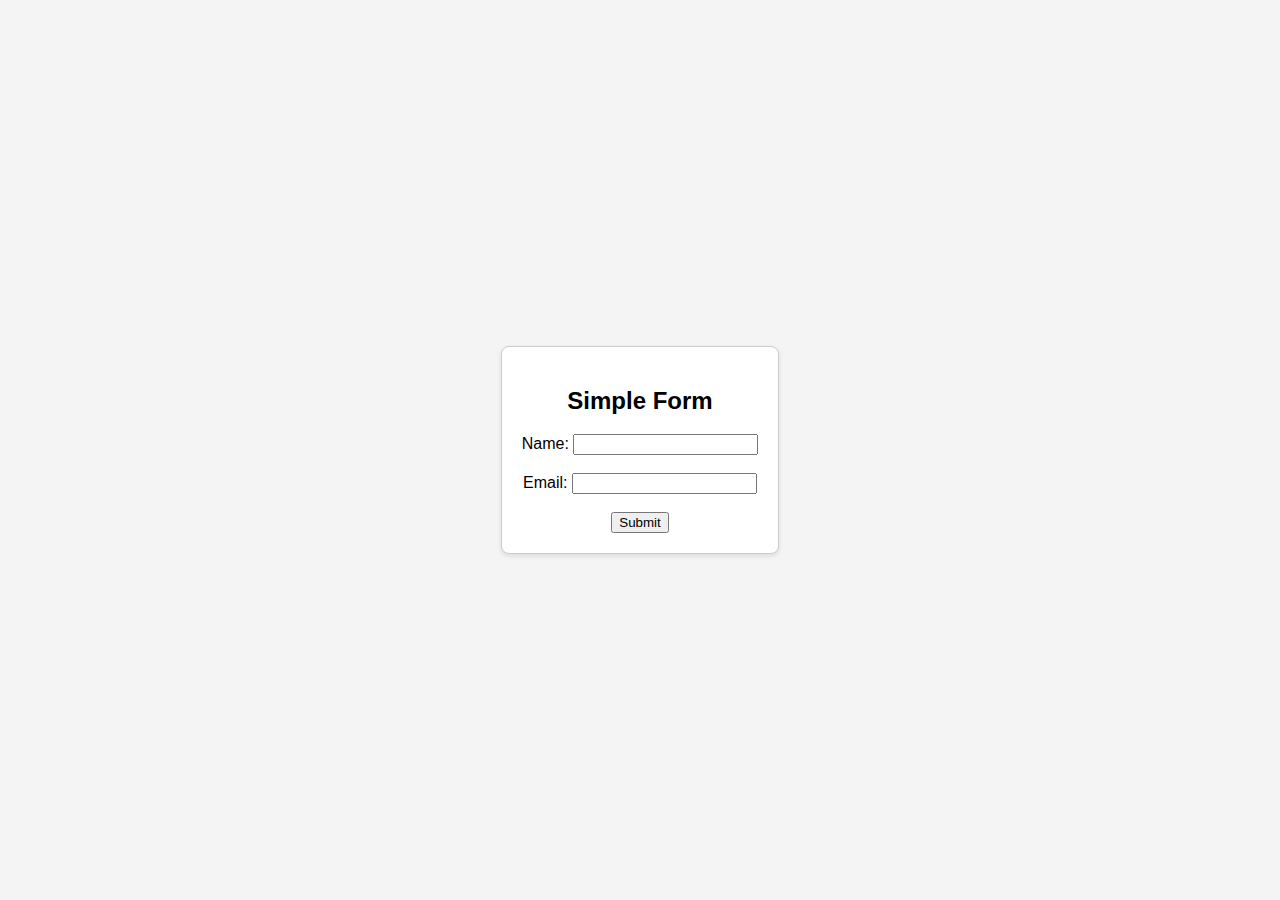
<file: Form_MidtermExam_Nov_6_2025/form.html>
<!DOCTYPE html>
<html lang="en">
<head>
    <meta charset="UTF-8">
    <title>Simple Input Form by Ofilanda</title>
    <link rel="stylesheet" href="design.css">
</head>
<body>

    <div class="container">
    <h2>Simple Form</h2>

    <form action="output.php" method="post">
        
        <label for="user_name">Name:</label>
        <input type="text" id="user_name" name="user_name">
        <br><br>

        <label for="email_add">Email:</label>
        <input type="text" id="email_add" name="email_add">
        <br><br>

        <input type="submit" value="Submit">

    </form>
    </div>
</body>
</html>
</file>
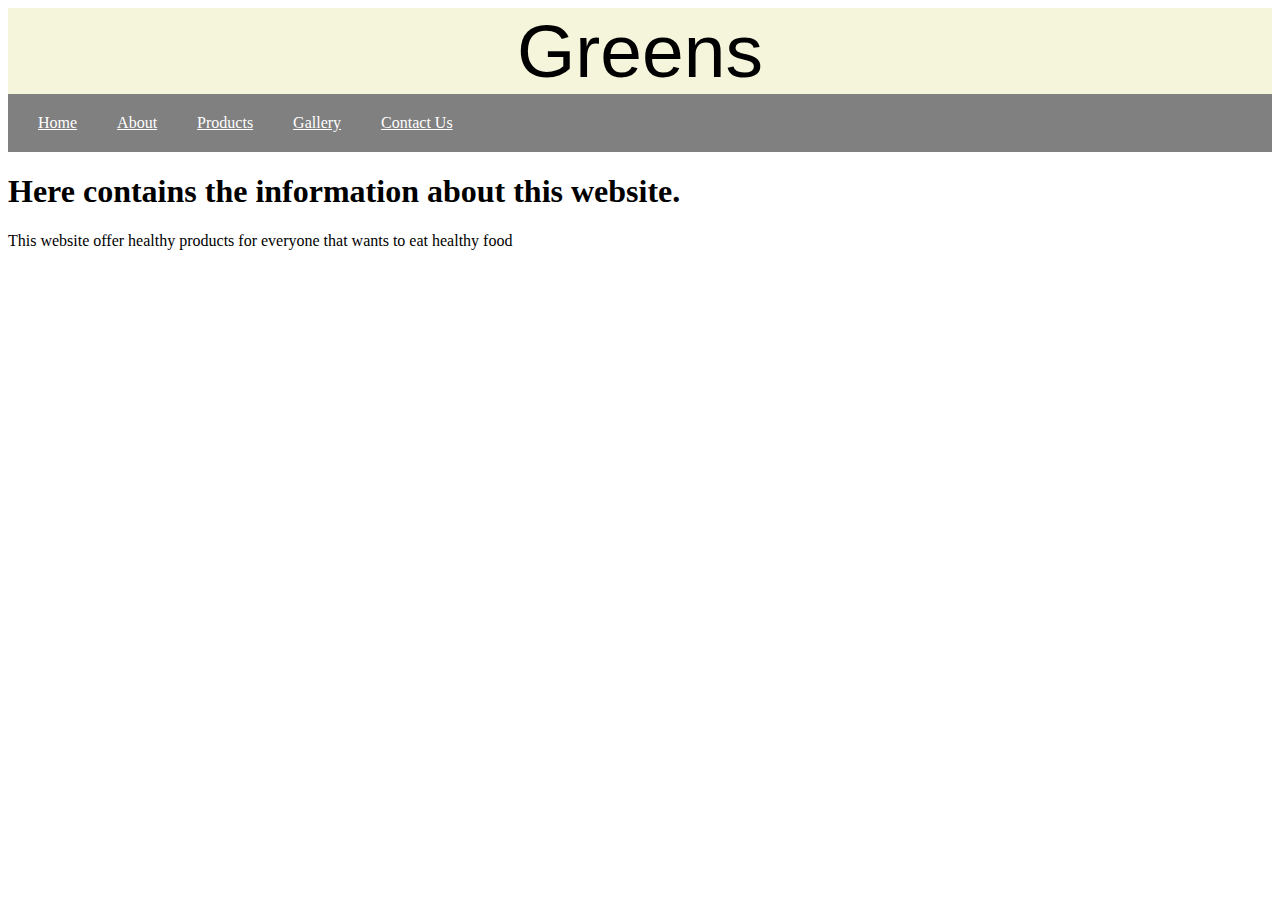
<file: Prelim Exam_09-25-25/About.html>
<!DOCTYPE html>
<html>
    <head>
        <style>
            header {
                background-color: beige;
                text-align: center;
                font-family: Arial;
                font-size: 75px;
            }

            .navbar{
                display: flex;
                background-color: gray;
                padding: 10px;
            }

            .navbar a{
                color: white;
                padding: 10px 20px;
                text-align:center;
            }

            .navbar a:hover{
                border-radius: 5px;
                background-color: white;
                opacity: 25%;
            }

            

        </style>
    </head>
    <body>
        <title>Prelim Exam</title>
        <header>Greens</header>

        <div class="navbar">
            <a href="Home.html">Home</a>
            <a href="About.html">About</a>
            <a href="Products.html">Products</a>
            <a href="Gallery.html">Gallery</a>
            <a href="Contact Us.html">Contact Us</a>
        </div>


        <h1>Here contains the information about this website.</h1>
        <p>This website offer healthy products for everyone that wants to eat healthy food </p>


    </body>
</html>
</file>
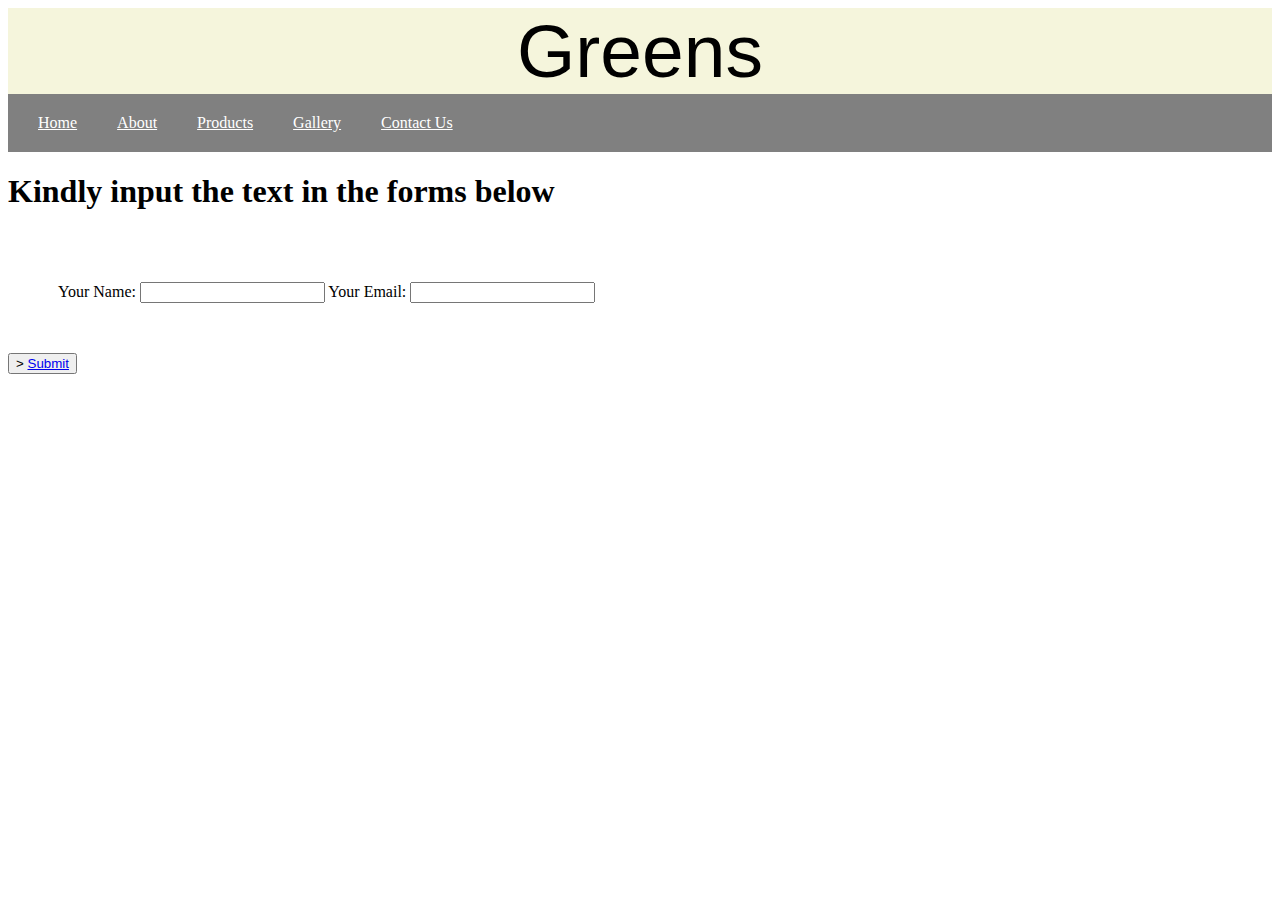
<file: Prelim Exam_09-25-25/Contact Us.html>
<!DOCTYPE html>
<html>
    <head>
        <style>
            header {
                background-color: beige;
                text-align: center;
                font-family: Arial;
                font-size: 75px;
            }

            .navbar{
                display: flex;
                background-color: gray;
                padding: 10px;
            }

            .navbar a{
                color: white;
                padding: 10px 20px;
                text-align:center;
            }

            .navbar a:hover{
                border-radius: 5px;
                background-color: white;
                opacity: 25%;
            }

            form{
                margin: auto;
                padding: 50px;
                border: 50px;
            }

        </style>
    </head>

    <body>
        <header>Greens</header>

        <div class="navbar">
            <a href="Home.html">Home</a>
            <a href="About.html">About</a>
            <a href="Products.html">Products</a>
            <a href="Gallery.html">Gallery</a>
            <a href="Contact Us.html">Contact Us</a>
        </div>

        <h1> Kindly input the text in the forms below</h1>
        <form>
            <label>Your Name:</label>
            <input>
            <label>Your Email:</label>
            <input>

        </form>

        <button>>
            <a href ="Thankyou.html">Submit</a>
        </button>
    </body>
</html>
</file>
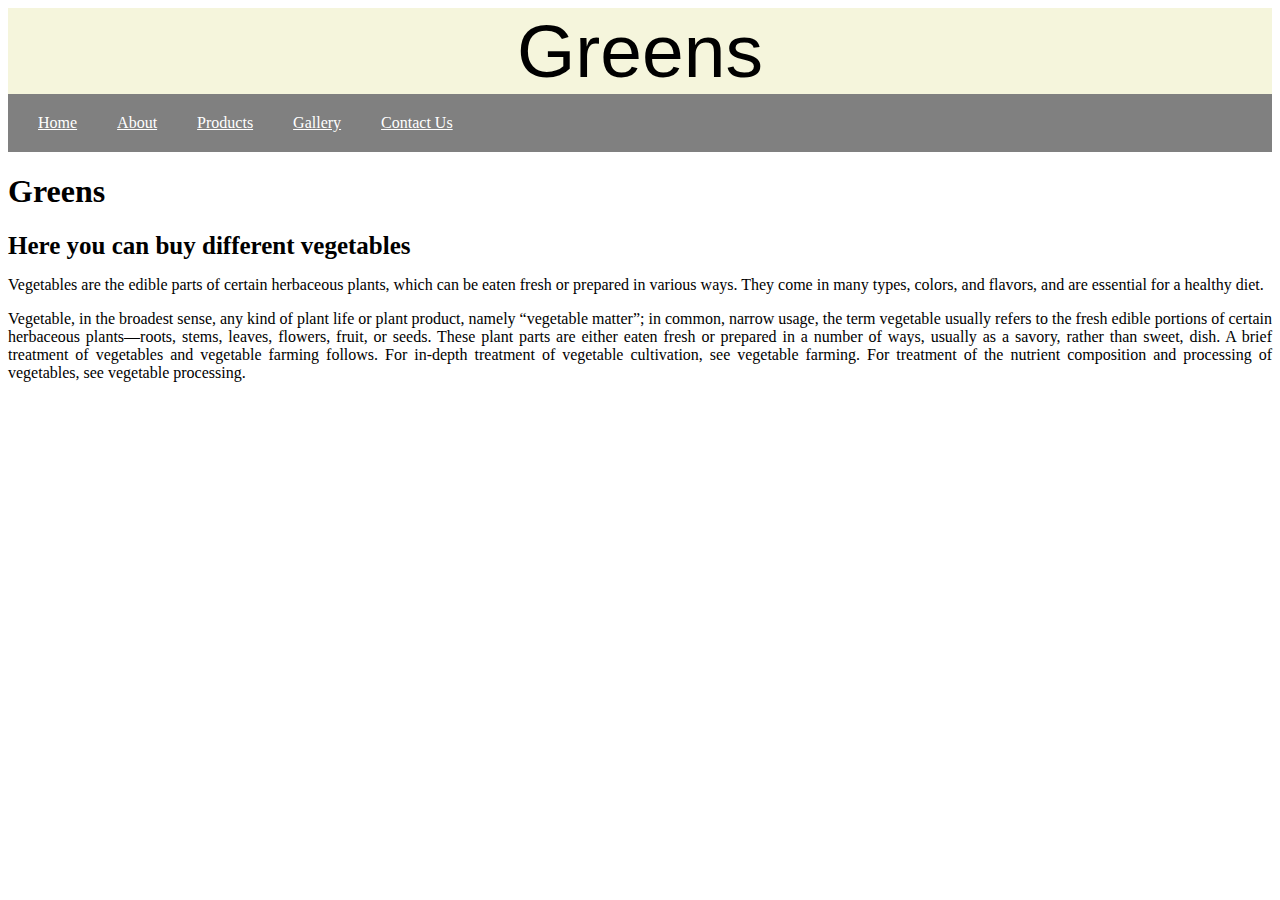
<file: Prelim Exam_09-25-25/Home.html>
<!DOCTYPE html>
<html>
    <head>
        <style>
            header {
                background-color: beige;
                text-align: center;
                font-family: Arial;
                font-size: 75px;
            }

            .navbar{
                display: flex;
                background-color: gray;
                padding: 10px;
            }

            .navbar a{
                color: white;
                padding: 10px 20px;
                text-align:center;
            }

            .navbar a:hover{
                border-radius: 5px;
                background-color: white;
                opacity: 25%;
            }

            strong{
                font-size: 25px;
                
            }

            p{
                text-align: justify;

            }

            

        </style>
    </head>
    <body>
        <title>Prelim Exam</title>
        <header>Greens</header>

        <div class="navbar">
            <a href="Home.html">Home</a>
            <a href="About.html">About</a>
            <a href="Products.html">Products</a>
            <a href="Gallery.html">Gallery</a>
            <a href="Contact Us.html">Contact Us</a>
        </div>


        <h1>Greens</h1>
        <strong>Here you can buy different vegetables</strong>

        <p>Vegetables are the edible parts of certain herbaceous plants, which can be eaten fresh or prepared in various ways. They come in many types, colors, and flavors, and are essential for a healthy diet.</p>

        <p>Vegetable, in the broadest sense, any kind of plant life or plant product, namely “vegetable matter”; in common, narrow usage, the term vegetable usually refers to the fresh edible portions of certain herbaceous plants—roots, stems, leaves, flowers, fruit, or seeds. These plant parts are either eaten fresh or prepared in a number of ways, usually as a savory, rather than sweet, dish.
A brief treatment of vegetables and vegetable farming follows. For in-depth treatment of vegetable cultivation, see vegetable farming. For treatment of the nutrient composition and processing of vegetables, see vegetable processing.

    </body>
</html>
</file>
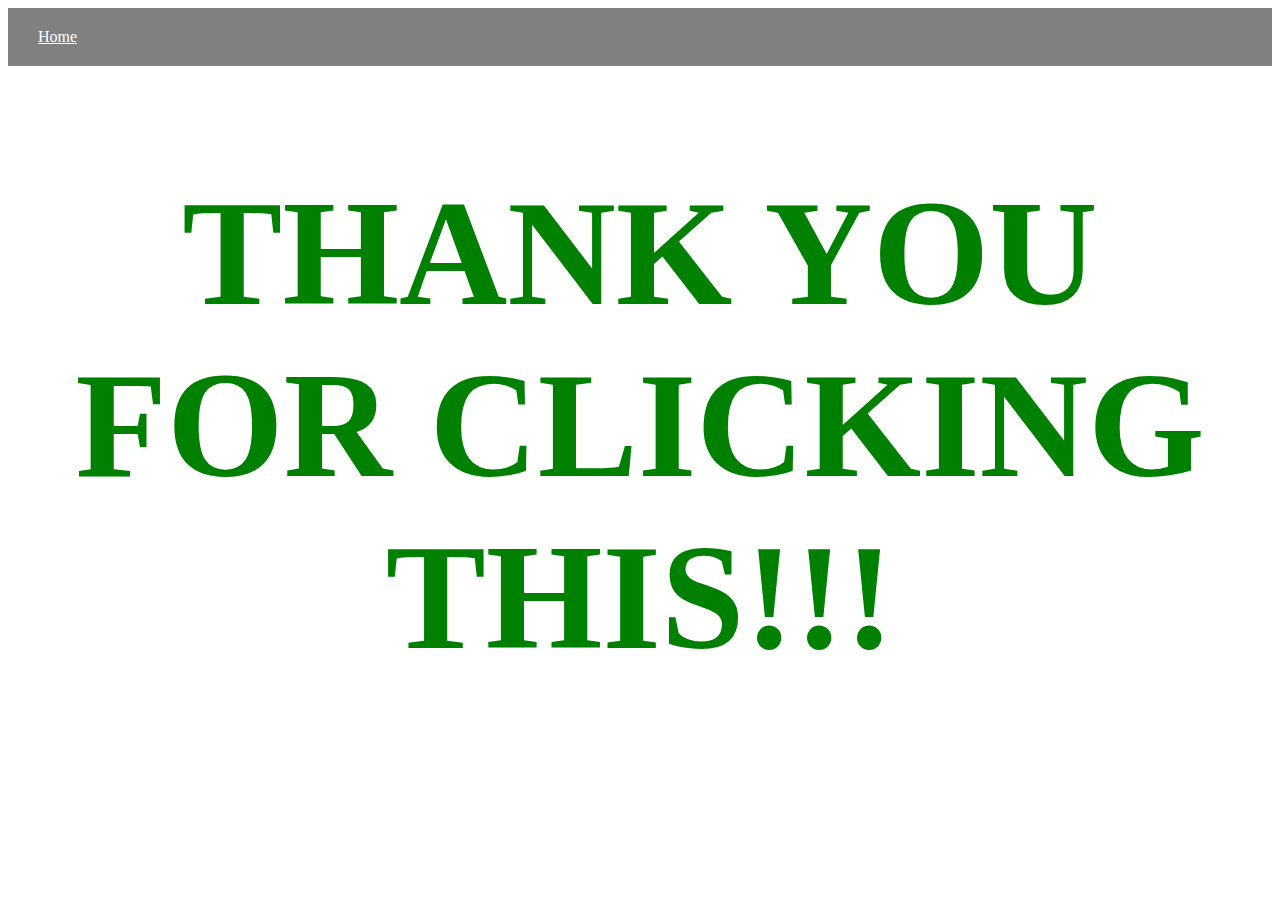
<file: Prelim Exam_09-25-25/Thankyou.html>
<!DOCTYPE html>
<html>
    <head>
        <style>
            h1{
                font-size: 150px;
                text-align: center;
                color: green;

            }

            .navbar{
                display: flex;
                background-color: gray;
                padding: 10px;
            }

            .navbar a{
                color: white;
                padding: 10px 20px;
                text-align:center;
            }

            .navbar a:hover{
                border-radius: 5px;
                background-color: white;
                opacity: 25%;
            }

        </style>
    </head>

    <body>

        <div class="navbar">
            <a href="Home.html">Home</a>
        </div>

        <h1> THANK YOU FOR CLICKING THIS!!!</h1>


    </body>
</html>
</file>
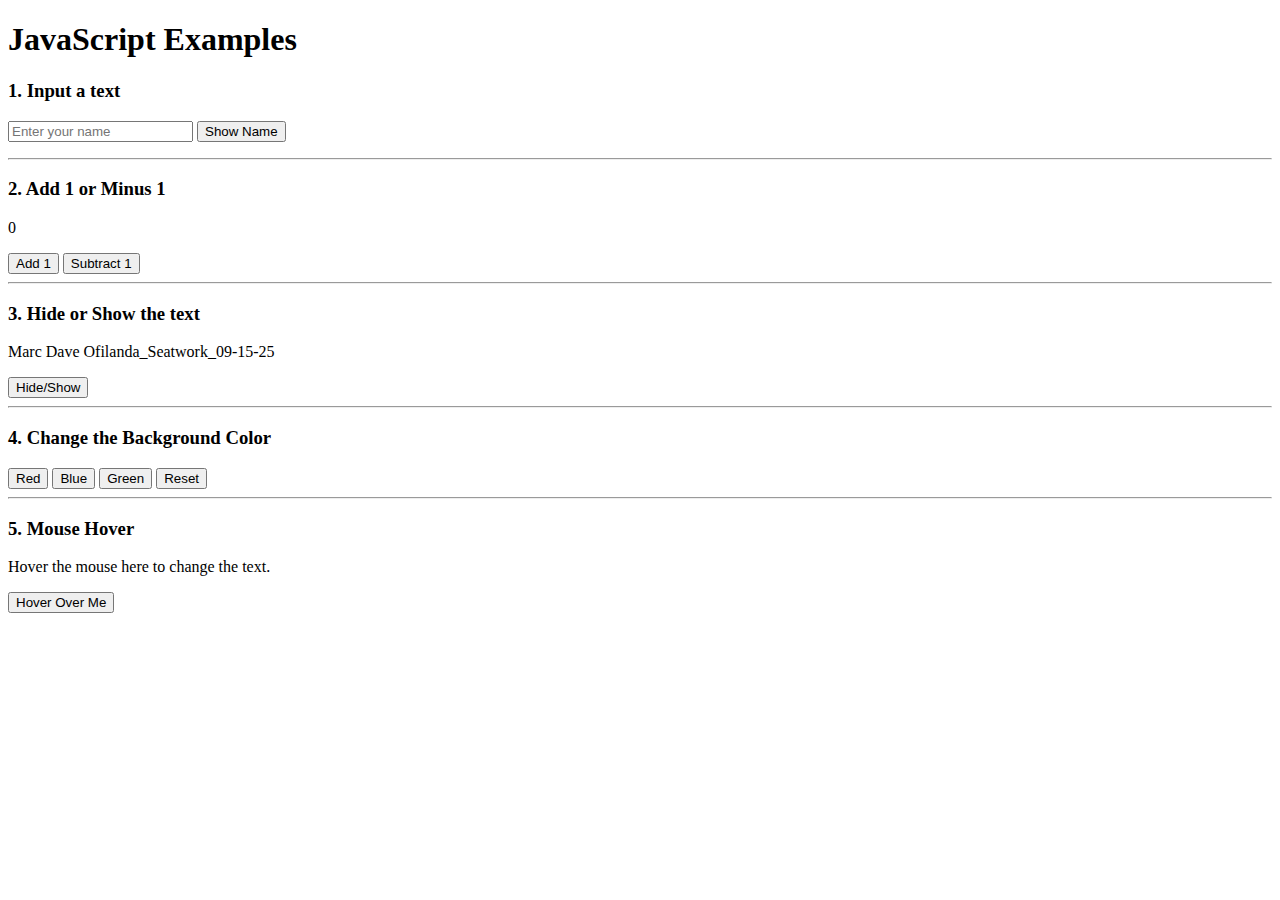
<file: Seatwork_09-15-25_Ofilanda/Five_JavaScript_Examples_Ofilanda.html>
<!DOCTYPE html>
<html>
<head>
    <title>Simple JavaScript Examples</title>
</head>
<body>
    <h1>JavaScript Examples</h1>
    
    <h3>1. Input a text</h3>
    <input type="text" id="nameInput" placeholder="Enter your name">
    <button onclick="showName()">Show Name</button>
    <p id="nameOutput"></p>
    <script>
        function showName() {
            var name = document.getElementById('nameInput').value;
            document.getElementById('nameOutput').innerHTML = "Hello " + name + "!";
        }
    </script>
    <hr>

    <h3>2. Add 1 or Minus 1</h3>
    <p id="counter">0</p>
    <button onclick="addOne()">Add 1</button>
    <button onclick="subtractOne()">Subtract 1</button>
    <script>
        var count = 0;
        function addOne() {
            count++;
            document.getElementById('counter').innerHTML = count;
        }
        function subtractOne() {
            count--;
            document.getElementById('counter').innerHTML = count;
        }
    </script>
    <hr>

    <h3>3. Hide or Show the text</h3>
    <p id="toggleText">Marc Dave Ofilanda_Seatwork_09-15-25</p>
    <button onclick="toggleVisibility()">Hide/Show</button>
    <script>
        function toggleVisibility() {
            var text = document.getElementById('toggleText');
            if (text.style.display === 'none') {
                text.style.display = 'block';
            } else {
                text.style.display = 'none';
            }
        }
    </script>
    <hr>

    <h3>4. Change the Background Color</h3>
    <button onclick="changeBackground('red')">Red</button>
    <button onclick="changeBackground('blue')">Blue</button>
    <button onclick="changeBackground('green')">Green</button>
    <button onclick="changeBackground('white')">Reset</button>
    <script>
        function changeBackground(color) {
            document.body.style.backgroundColor = color;
        }
    </script>
    <hr>

    <h3>5. Mouse Hover</h3>
    <p id="hoverText">Hover the mouse here to change the text.</p>
    <button onmouseover="changeTextOnHover()" onmouseout="resetText()">Hover Over Me</button>
    <script>
        function changeTextOnHover() {
            document.getElementById('hoverText').innerHTML = "Slowly but surely :)";
        }
        function resetText() {
            document.getElementById('hoverText').innerHTML = "Hover the mouse here to change the text.";
        }
    </script>

</body>
</html>
</file>
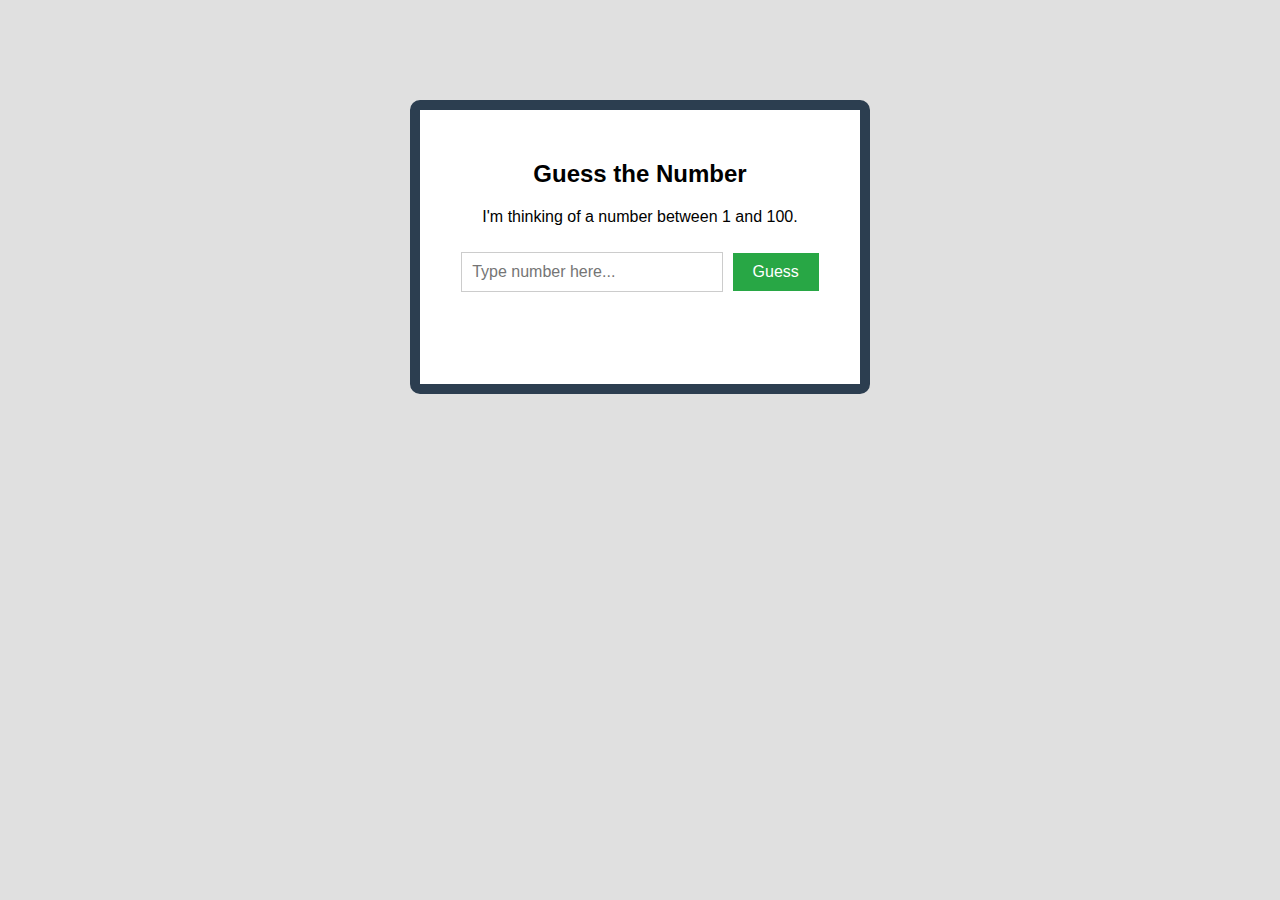
<file: Midterm/LMS Activities (Prelim & Midterm)/activity2_guesing_game_ofilanda.html>
<!DOCTYPE html>
<html lang="en">
<head>
    <meta charset="UTF-8">
    <meta name="viewport" content="width=device-width, initial-scale=1.0">
    <title>OFILANDA_Guessing Game</title>
    <style>
        body {
            font-family: Arial, sans-serif;
            background-color: #e0e0e0;
        }

        .game-box {
            width: 400px;
            background-color: #ffffff;
            border: 10px solid #2c3e50;
            padding: 30px 20px;
            margin: 100px auto; 
            text-align: center;
            border-radius: 10px; 
        }
        
        input {
            padding: 10px;
            margin-top: 10px;
            font-size: 16px;
            border: 1px solid #ccc;
            width: 60%;
        }
        
        button {
            padding: 10px 20px;
            font-size: 16px;
            background-color: #28a745;
            color: white;
            border: none;
            cursor: pointer;
            margin-left: 5px;
        }

        #feedback {
            margin-top: 20px;
            font-weight: bold;
            font-size: 18px;
            min-height: 24px;
        }
    </style>
</head>
<body>

    <div class="game-box">
        <h2>Guess the Number</h2>
        <p>I'm thinking of a number between 1 and 100.</p>
        
        <input type="number" id="userGuess" placeholder="Type number here...">
        <button onclick="checkGuess()">Guess</button>
        
        <p id="feedback"></p>
    </div>

    <script>
        const targetNumber = Math.floor(Math.random() * 100) + 1;
        let attempts = 0;

        const inputField = document.getElementById("userGuess");
        
        inputField.addEventListener("keypress", function(event) {
            if (event.key === "Enter") {
                checkGuess();
            }
        });

        function checkGuess() {
            let userInputValue = inputField.value;
            let guess = parseInt(userInputValue);
            let feedbackEl = document.getElementById("feedback");

            attempts++;

            if (isNaN(guess)) {
                feedbackEl.innerHTML = "Please enter a valid number.";
                feedbackEl.style.color = "red";
            } 
            else if (guess < targetNumber) {
                feedbackEl.innerHTML = "Too low!";
                feedbackEl.style.color = "orange";
                resetInput();
            } 
            else if (guess > targetNumber) {
                feedbackEl.innerHTML = "Too high!";
                feedbackEl.style.color = "orange";
                resetInput();
            } 
            else {
                feedbackEl.innerHTML = "Correct! You won in " + attempts + " attempts.";
                feedbackEl.style.color = "green";
                document.querySelector('.game-box').style.borderColor = "green";
            }
        }

        function resetInput() {
            inputField.value = "";
            inputField.focus();
        }
    </script>

</body>
</html>
</file>
<file: Form_MidtermExam_Nov_6_2025/design.css>
html, body {
    height: 100%;
    margin: 0;
    font-family: Arial, sans-serif;
    background-color: #f4f4f4;
}

body {
    display: flex;
    justify-content: center;
    align-items: center;
}

.container {
    padding: 20px;
    background-color: #ffffff;
    border: 1px solid #ccc;
    border-radius: 8px;
    box-shadow: 0 2px 5px rgba(0,0,0,0.1);
    text-align: center; 
        }
</file>
